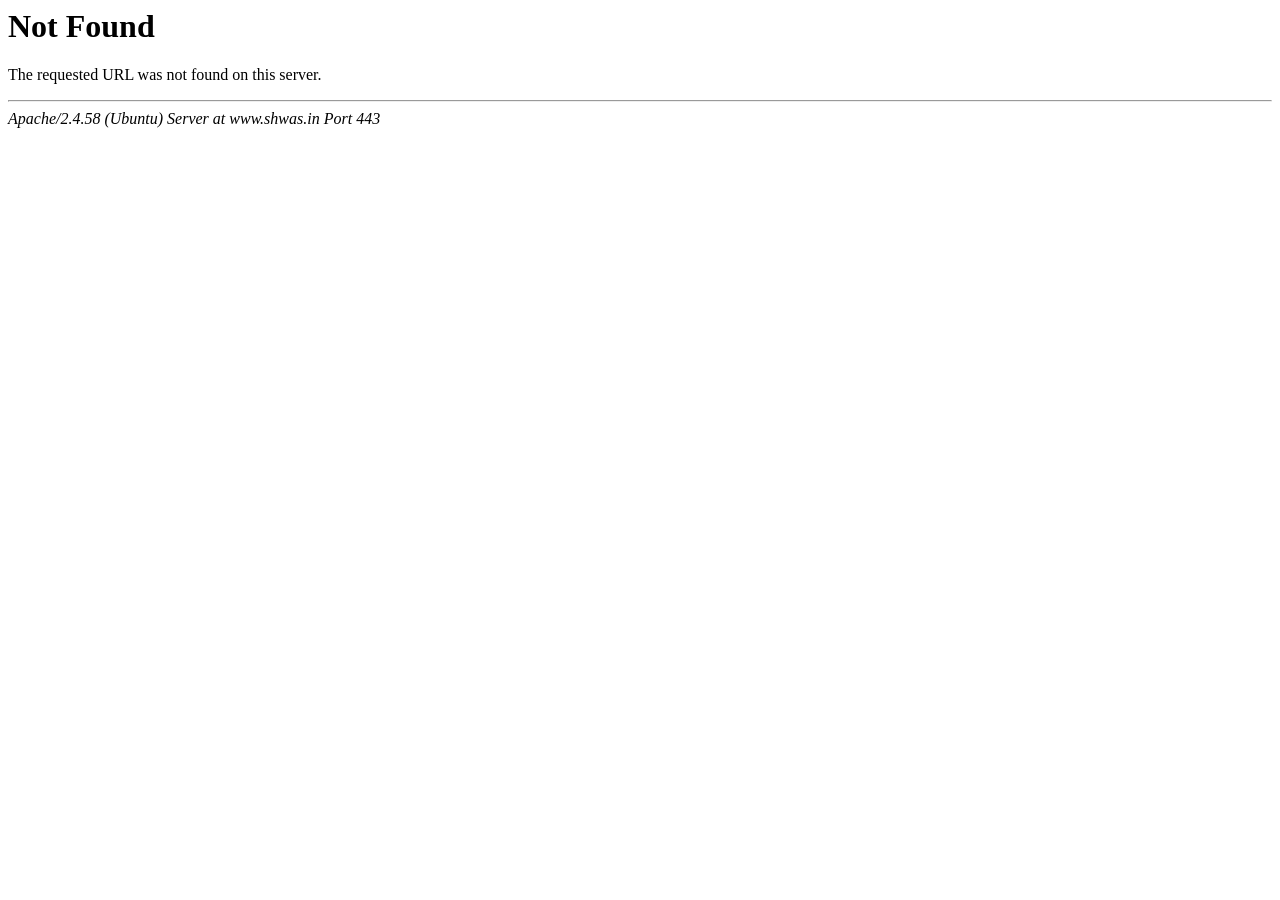
<file: fonts/fontawesome-2.html>
<!DOCTYPE HTML PUBLIC "-//IETF//DTD HTML 2.0//EN">
<html><head>
<title>404 Not Found</title>
</head><body>
<h1>Not Found</h1>
<p>The requested URL was not found on this server.</p>
<hr>
<address>Apache/2.4.58 (Ubuntu) Server at www.shwas.in Port 443</address>
</body></html>
</file>
